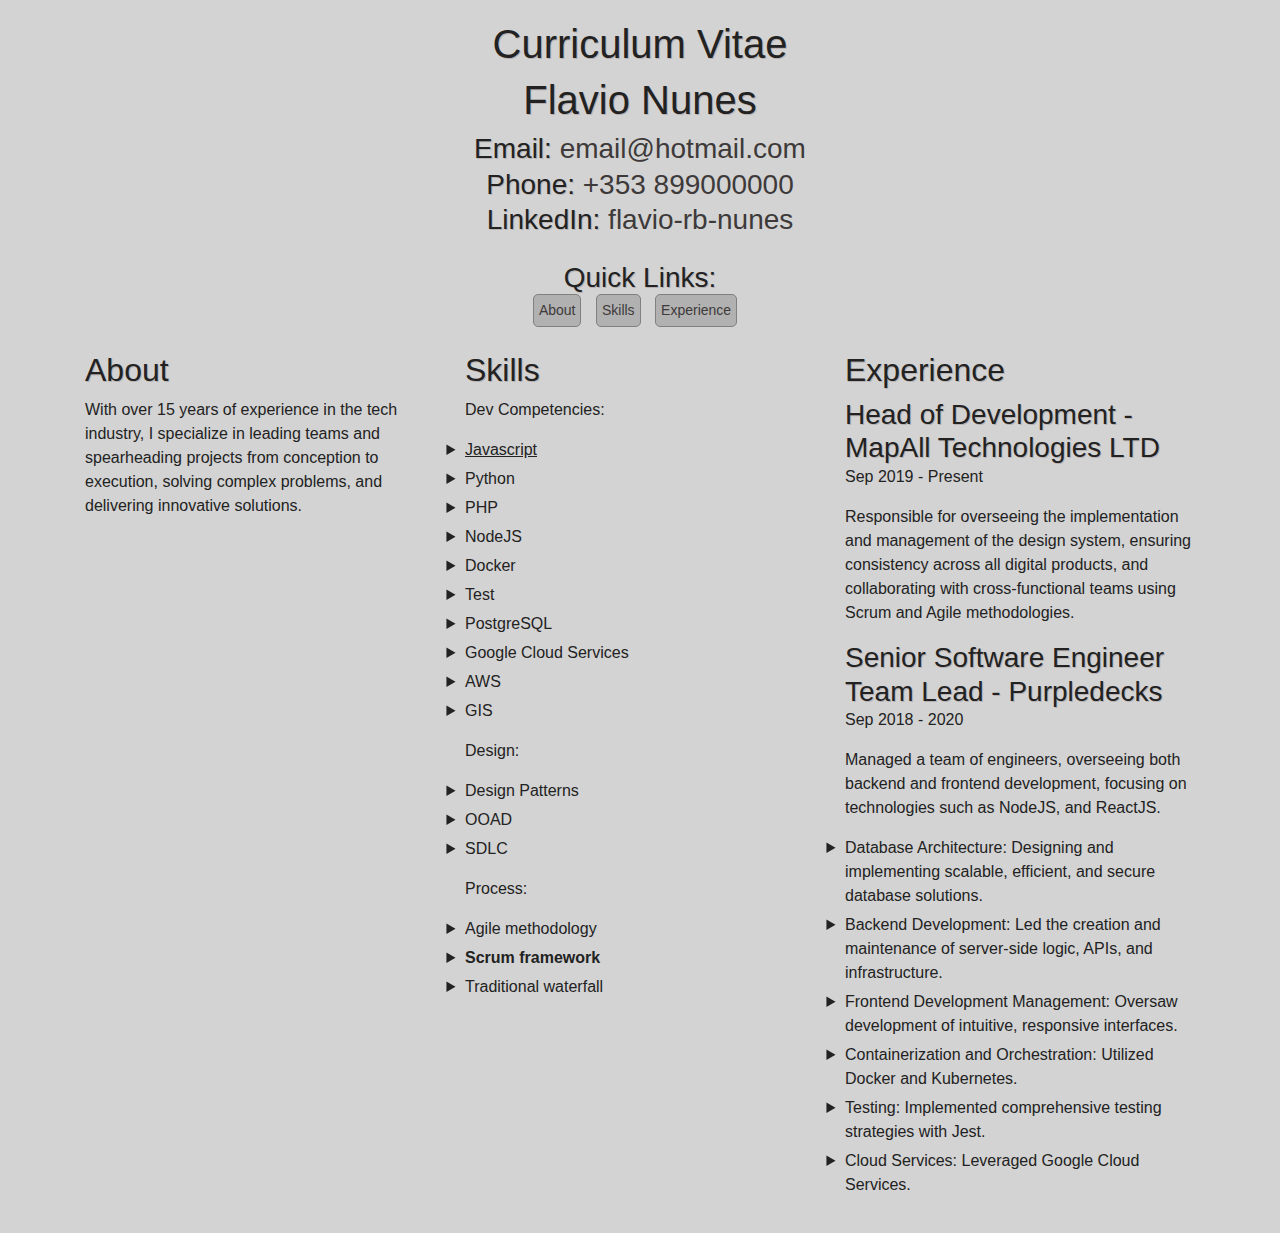
<file: index.html>
<!DOCTYPE html>
<html>

<head>
    <meta charset="UTF-8">
    <meta name="viewport" content="width=device-width, initial-scale=1.0">
    <title>Flavio Nunes - Curriculum Vitae</title>
    <link href="https://maxcdn.bootstrapcdn.com/bootstrap/4.5.2/css/bootstrap.min.css" rel="stylesheet">
    <link rel="stylesheet" type="text/css" href="styles.css">
</head>

<body>
    <div class="container">
        <div class="text-center mb-4">
            <h1 class="st-cv">Curriculum Vitae</h1>
            <h1>Flavio Nunes</h1>
            <h3>Email: <span>email@hotmail.com</span></h3>
            <h3>Phone: <span>+353 899000000</span></h3>
            <h3>LinkedIn: <a href="https://www.linkedin.com/in/flavio-rb-nunes/">flavio-rb-nunes</a></h3>
        </div>

        <div class="text-center mb-4">
            <h3>Quick Links:</h3>
            <a class="st-quick-button btn btn-secondary" href="#about">About</a>
            <a class="st-quick-button btn btn-secondary" href="#skills">Skills</a>
            <a class="st-quick-button btn btn-secondary" href="#xp">Experience</a>
        </div>

        <div class="row">
            <div class="col-md-4" id="about">
                <h2>About</h2>
                <p>With over 15 years of experience in the tech industry, I specialize in leading teams and spearheading
                    projects from conception to execution, solving complex problems, and delivering innovative solutions.
                </p>
            </div>

            <div class="col-md-4" id="skills">
                <h2>Skills</h2>
                <p>Dev Competencies:</p>
                <ul class="st-list">
                    <li class="st-underline">Javascript</li>
                    <li>Python</li>
                    <li>PHP</li>
                    <li>NodeJS</li>
                    <li>Docker</li>
                    <li>Test</li>
                    <li>PostgreSQL</li>
                    <li>Google Cloud Services</li>
                    <li>AWS</li>
                    <li>GIS</li>
                </ul>
                <p>Design:</p>
                <ul>
                    <li>Design Patterns</li>
                    <li>OOAD</li>
                    <li>SDLC</li>
                </ul>
                <p>Process:</p>
                <ul>
                    <li>Agile methodology</li>
                    <li><b>Scrum framework</b></li>
                    <li>Traditional waterfall</li>
                </ul>
            </div>

            <div class="col-md-4" id="xp">
                <h2>Experience</h2>
                <h3>Head of Development - MapAll Technologies LTD</h3>
                <p>Sep 2019 - Present</p>
                <p>
                    Responsible for overseeing the implementation and management of the design system, ensuring consistency
                    across all digital products, and collaborating with cross-functional teams using Scrum and Agile methodologies.
                </p>

                <h3>Senior Software Engineer Team Lead - Purpledecks</h3>
                <p>Sep 2018 - 2020</p>
                <p>
                    Managed a team of engineers, overseeing both backend and frontend development, focusing on technologies
                    such as NodeJS, and ReactJS.
                </p>
                <ul>
                    <li>Database Architecture: Designing and implementing scalable, efficient, and secure database solutions.</li>
                    <li>Backend Development: Led the creation and maintenance of server-side logic, APIs, and infrastructure.</li>
                    <li>Frontend Development Management: Oversaw development of intuitive, responsive interfaces.</li>
                    <li>Containerization and Orchestration: Utilized Docker and Kubernetes.</li>
                    <li>Testing: Implemented comprehensive testing strategies with Jest.</li>
                    <li>Cloud Services: Leveraged Google Cloud Services.</li>
                </ul>
            </div>
        </div>
    </div>
</body>

</html>
</file>
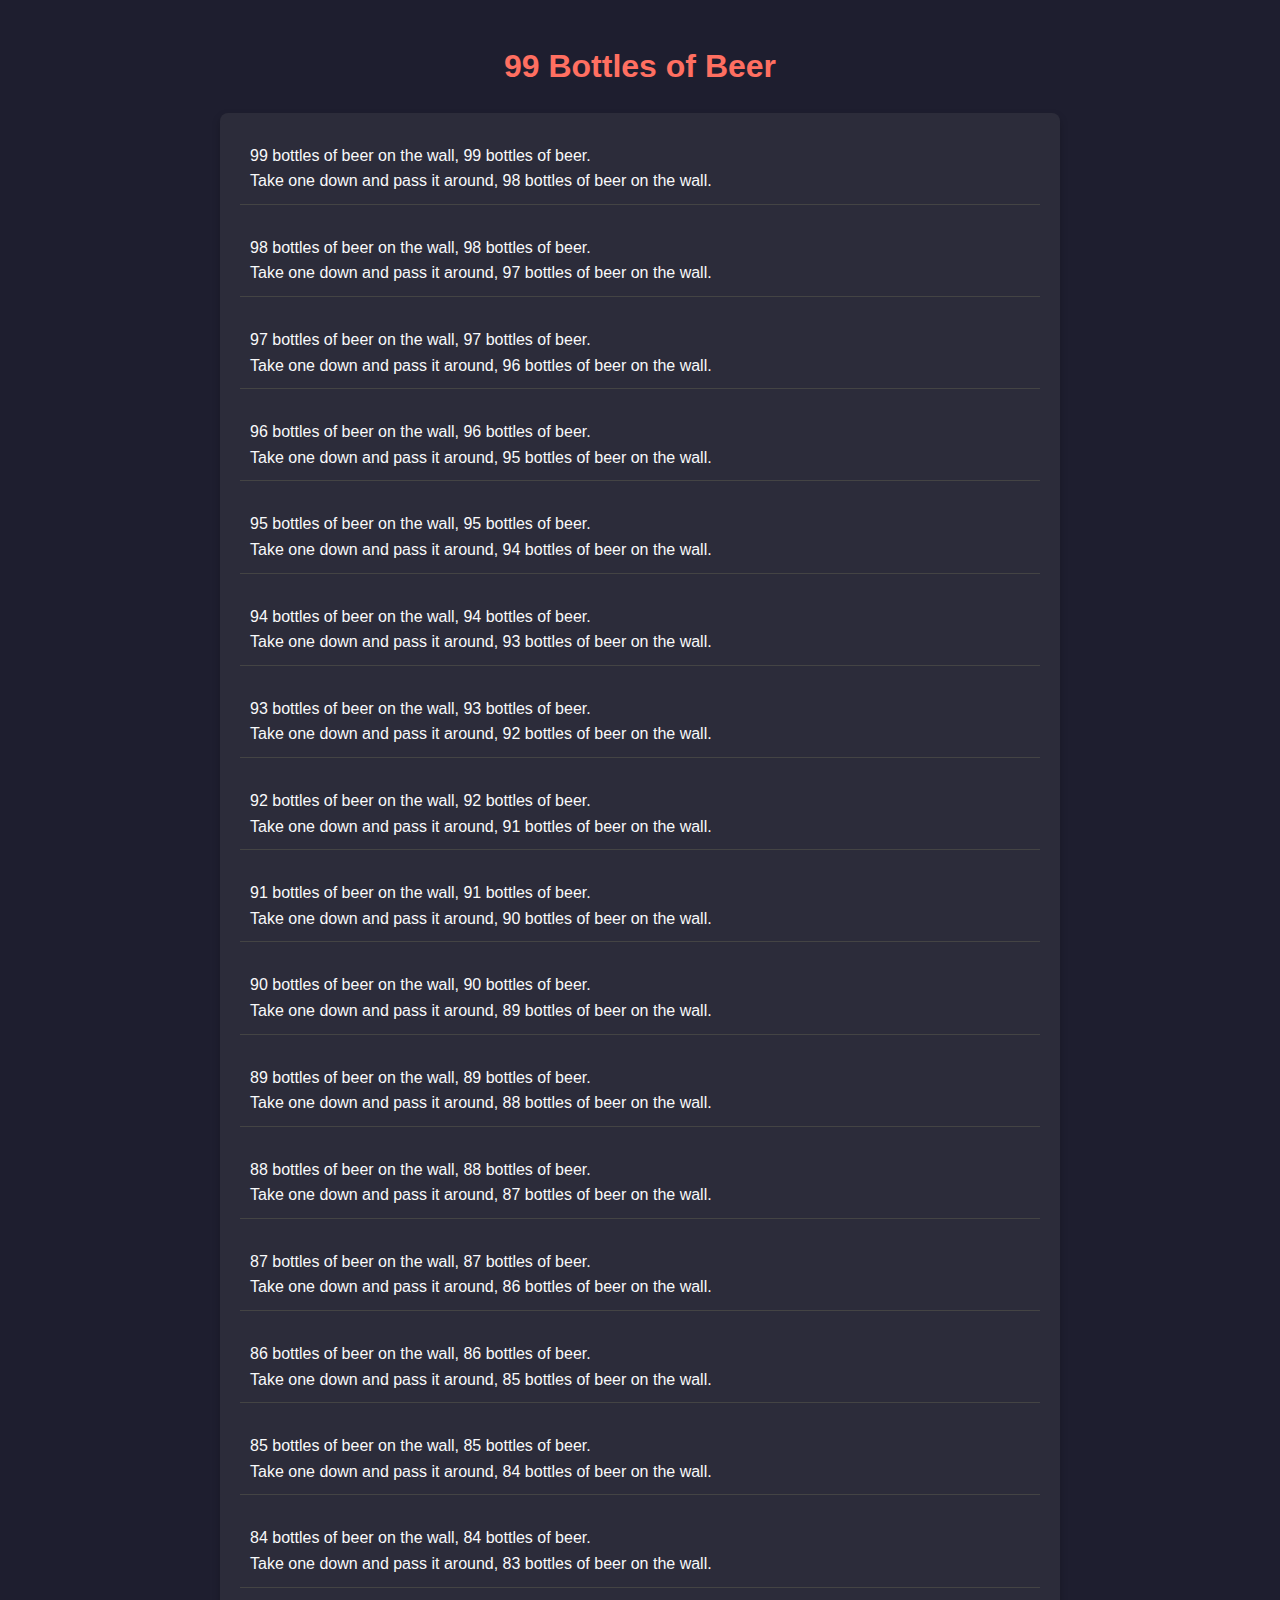
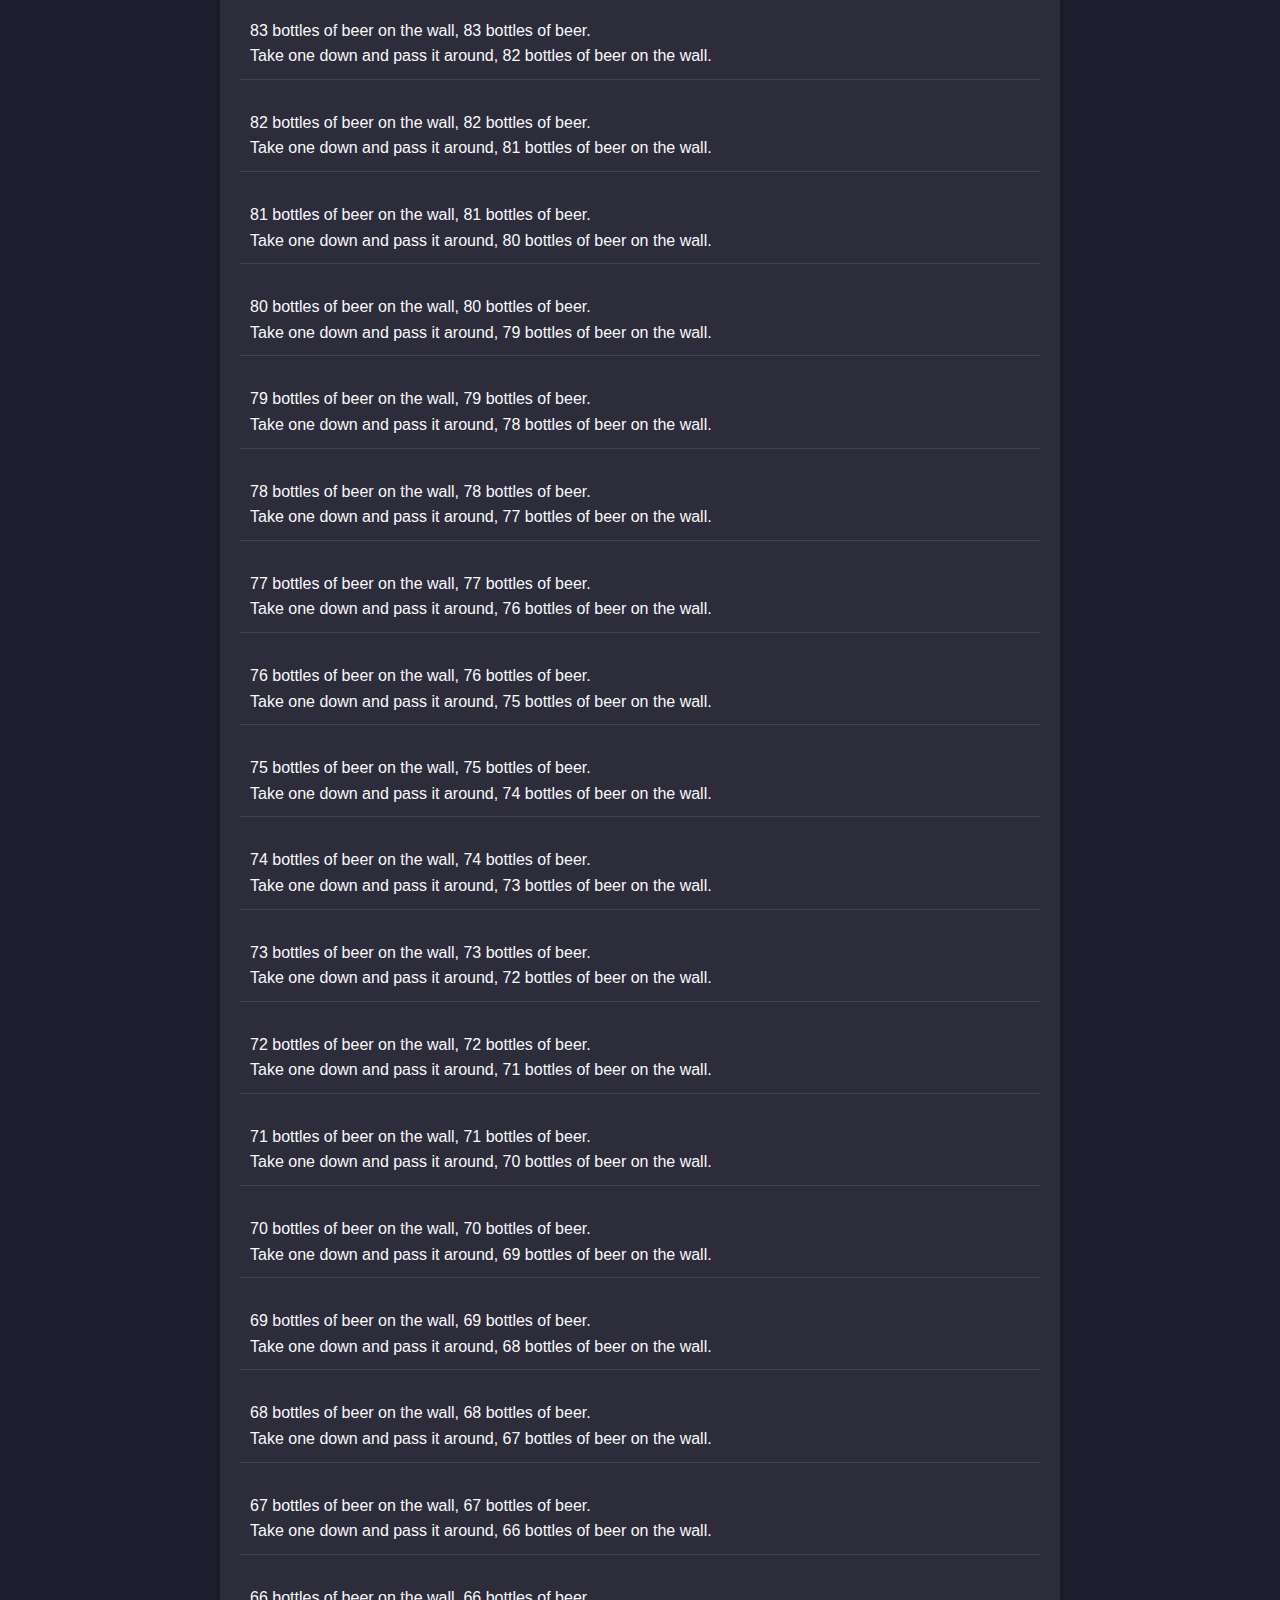
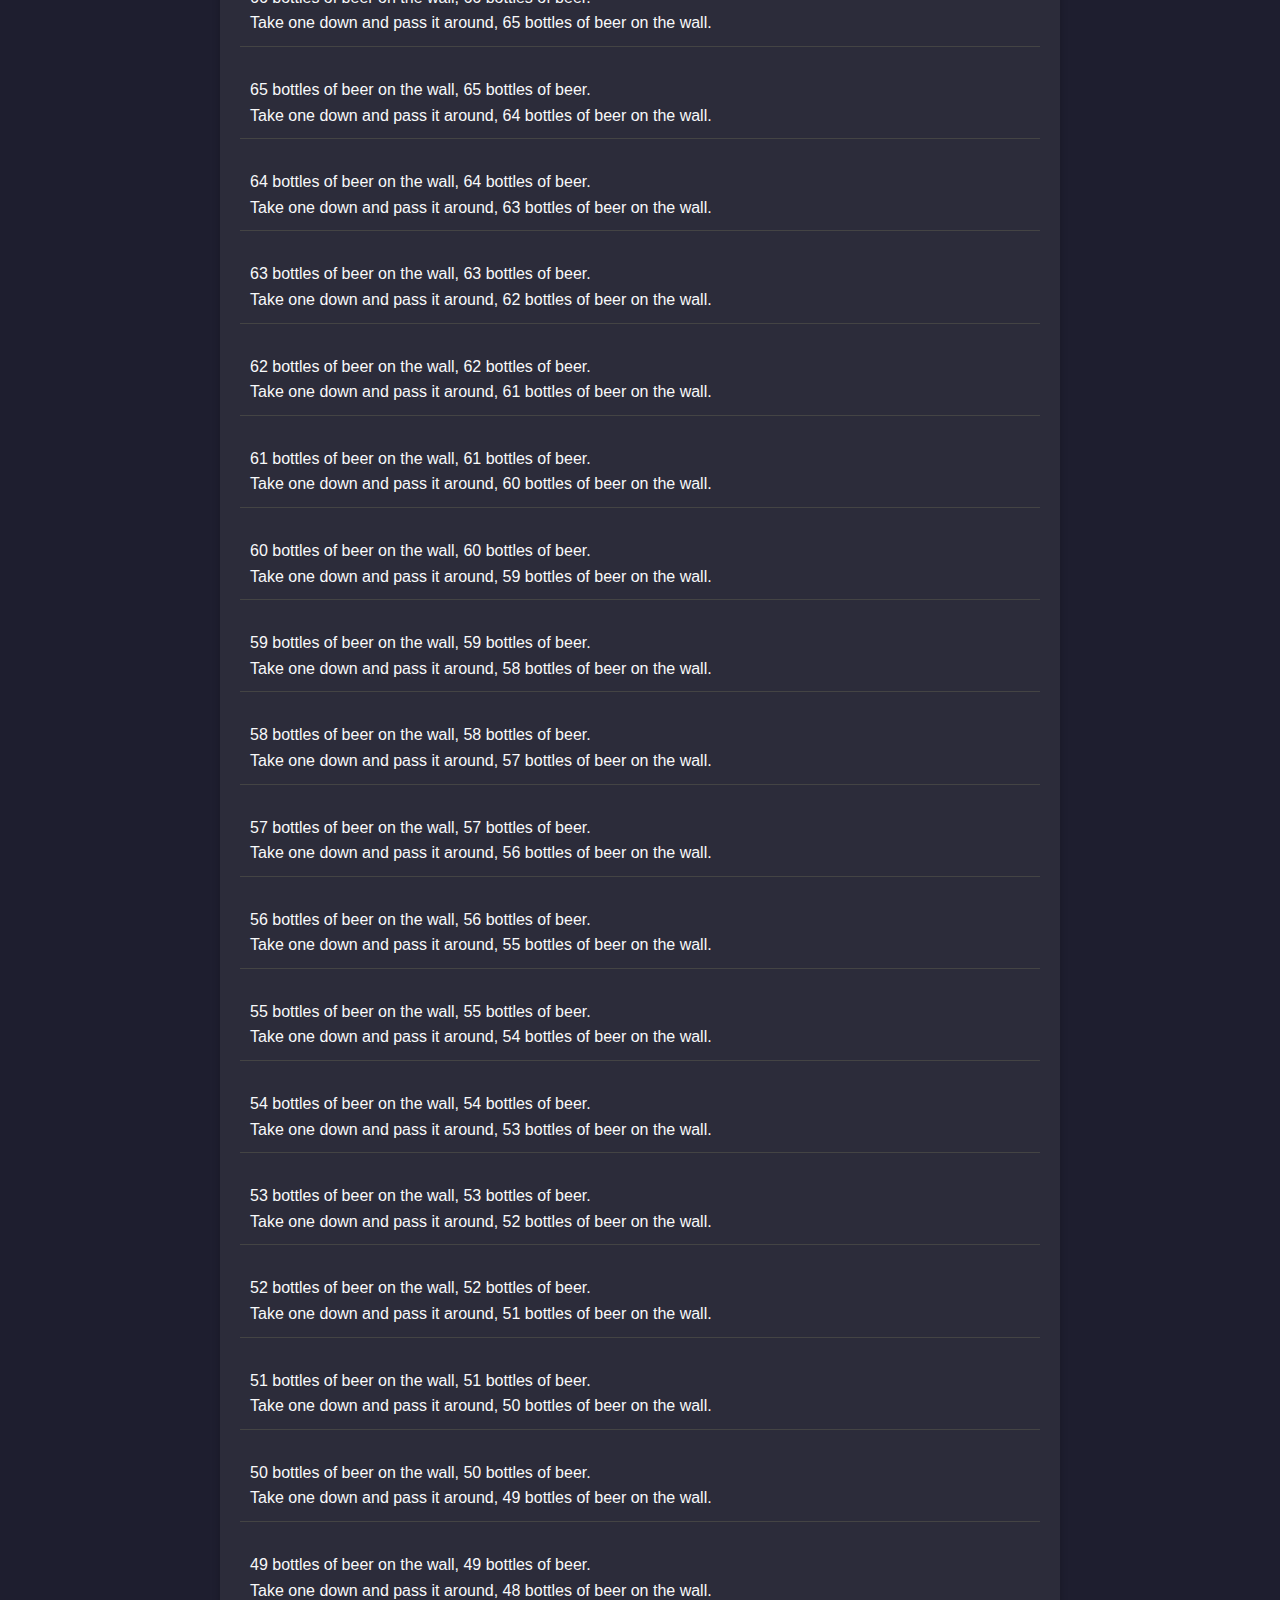
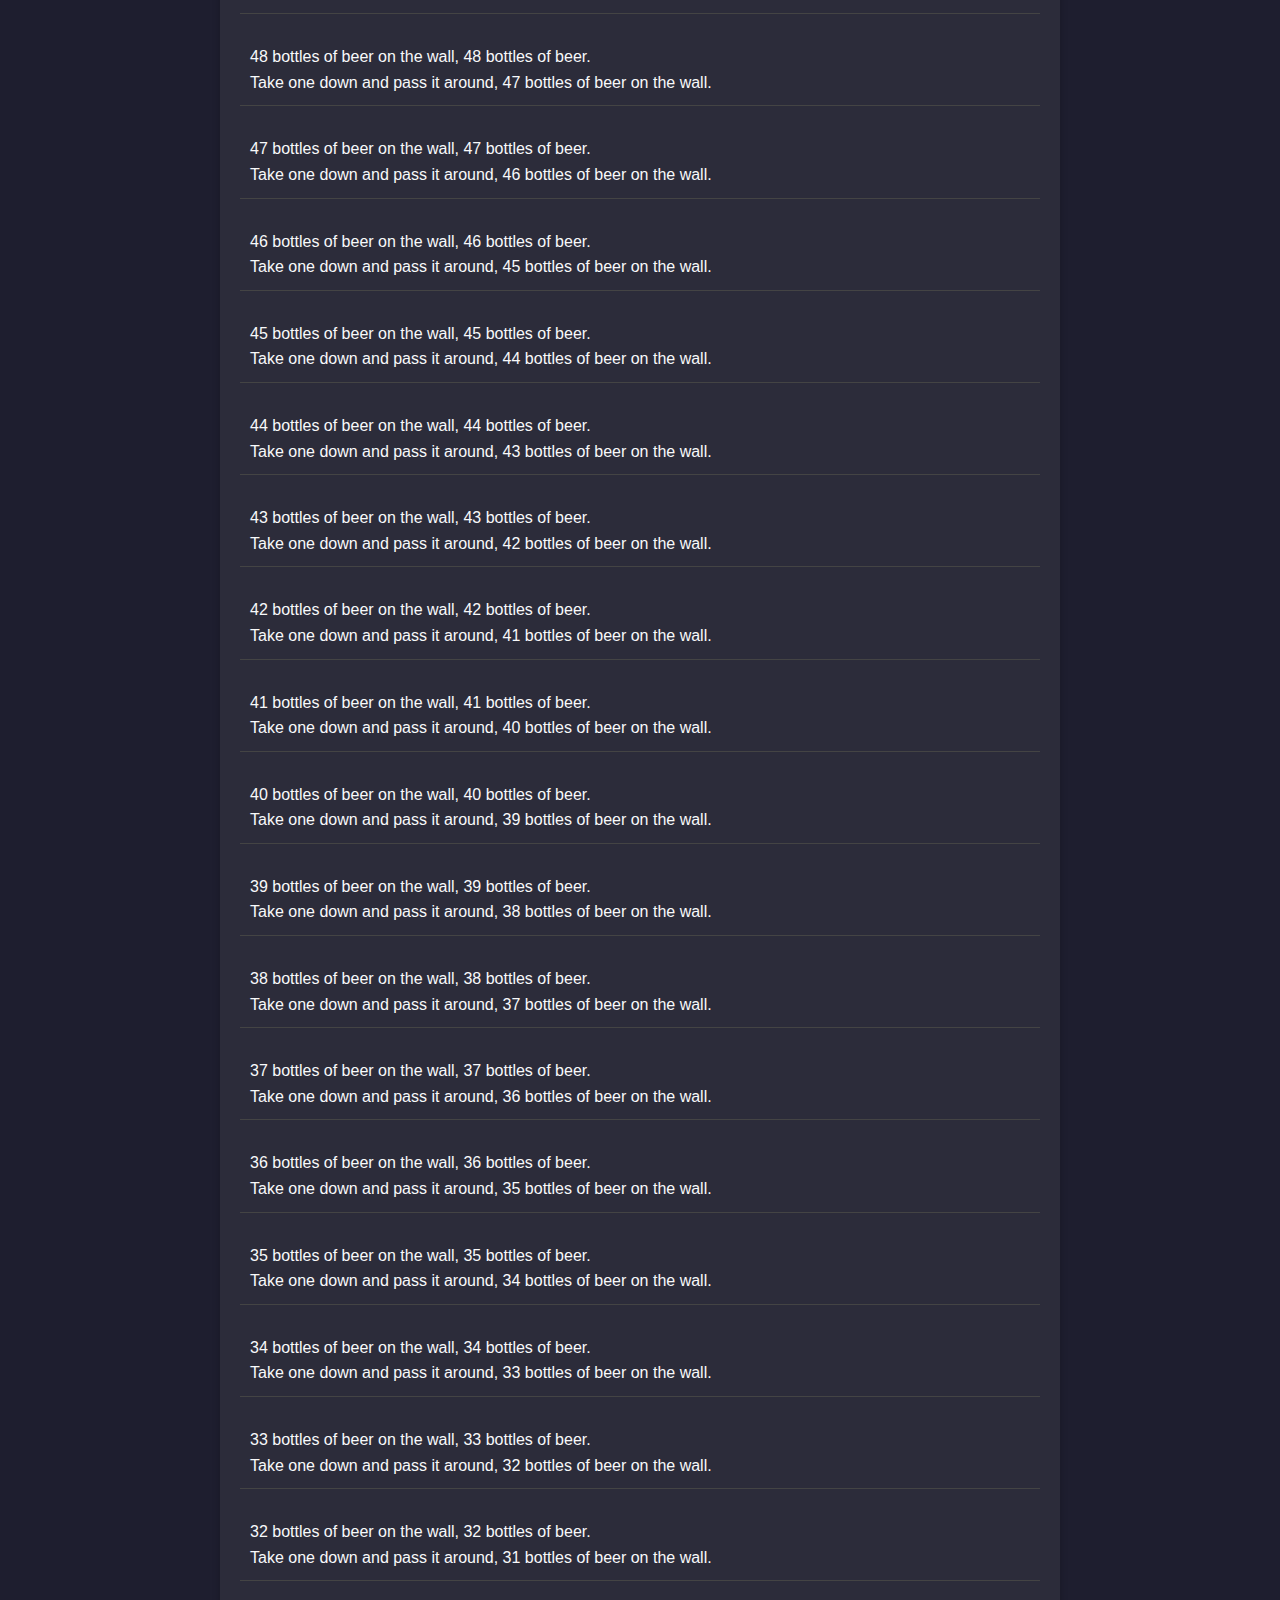
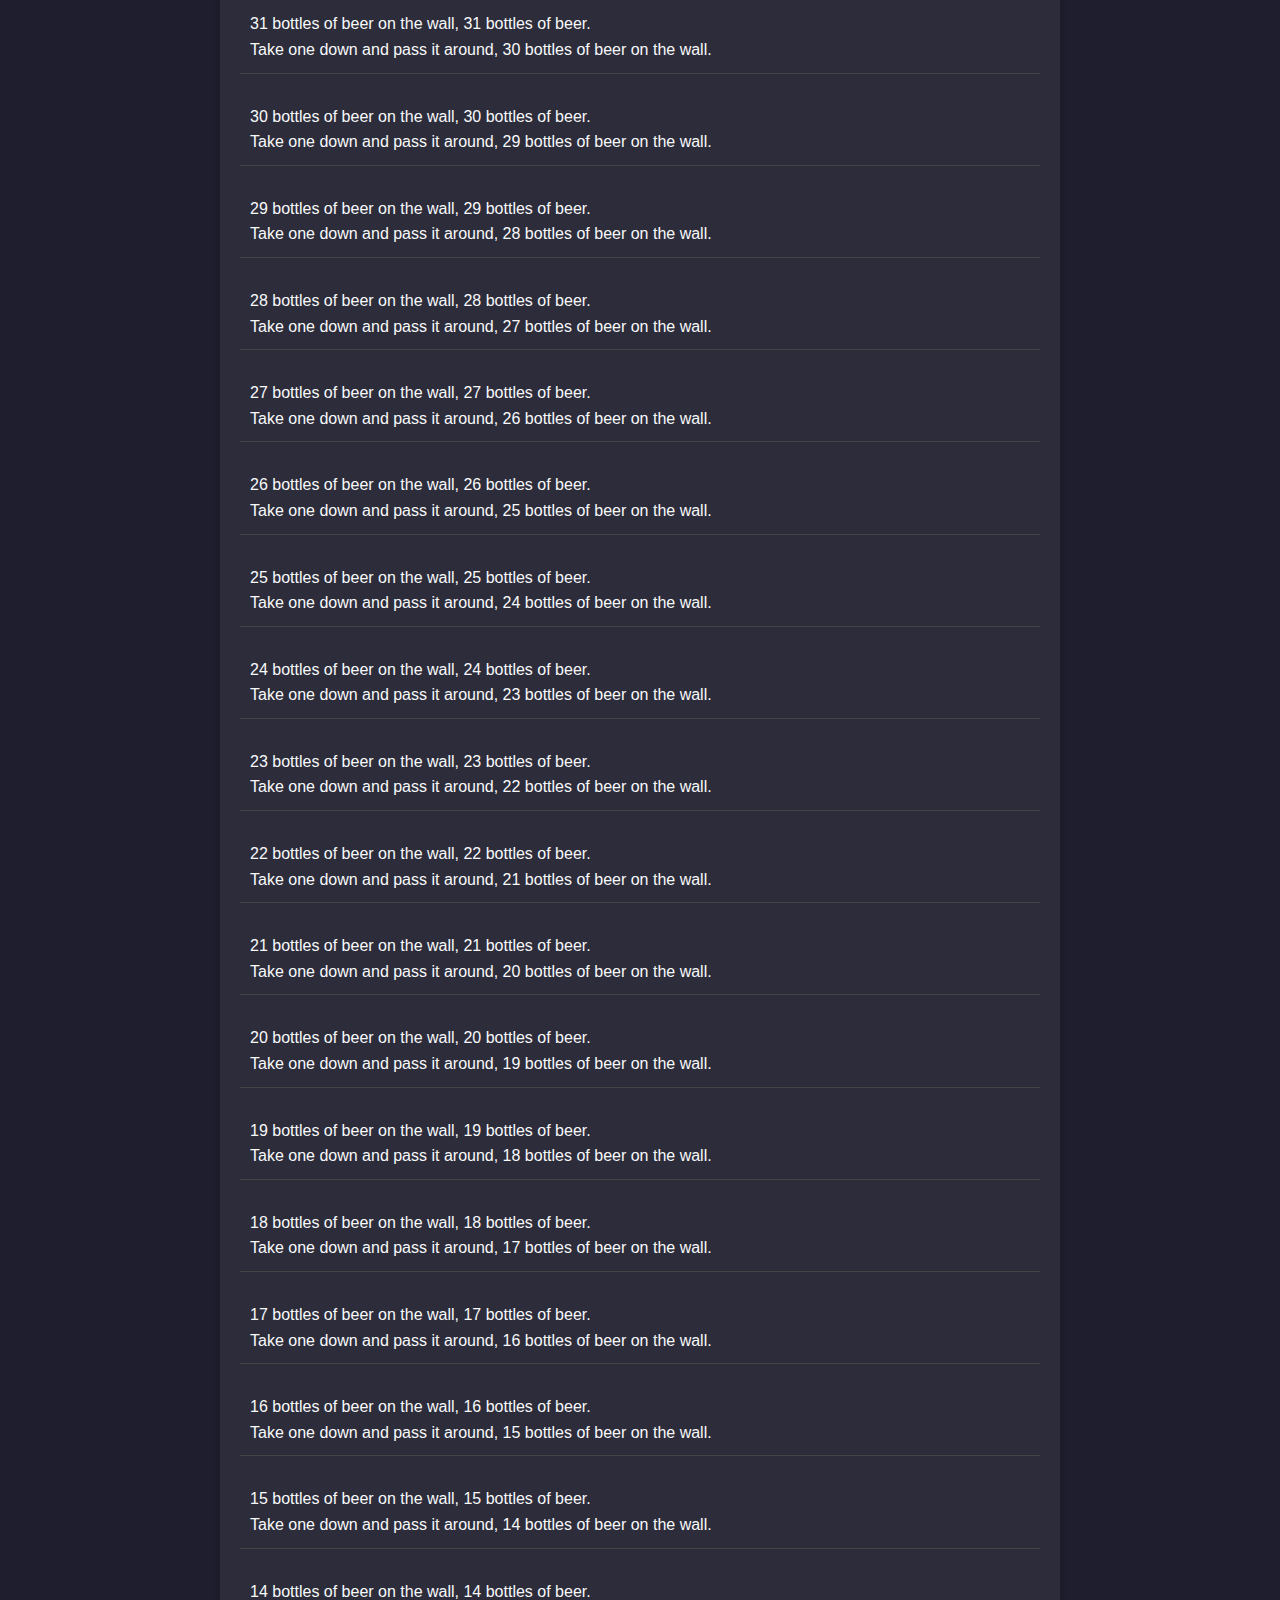
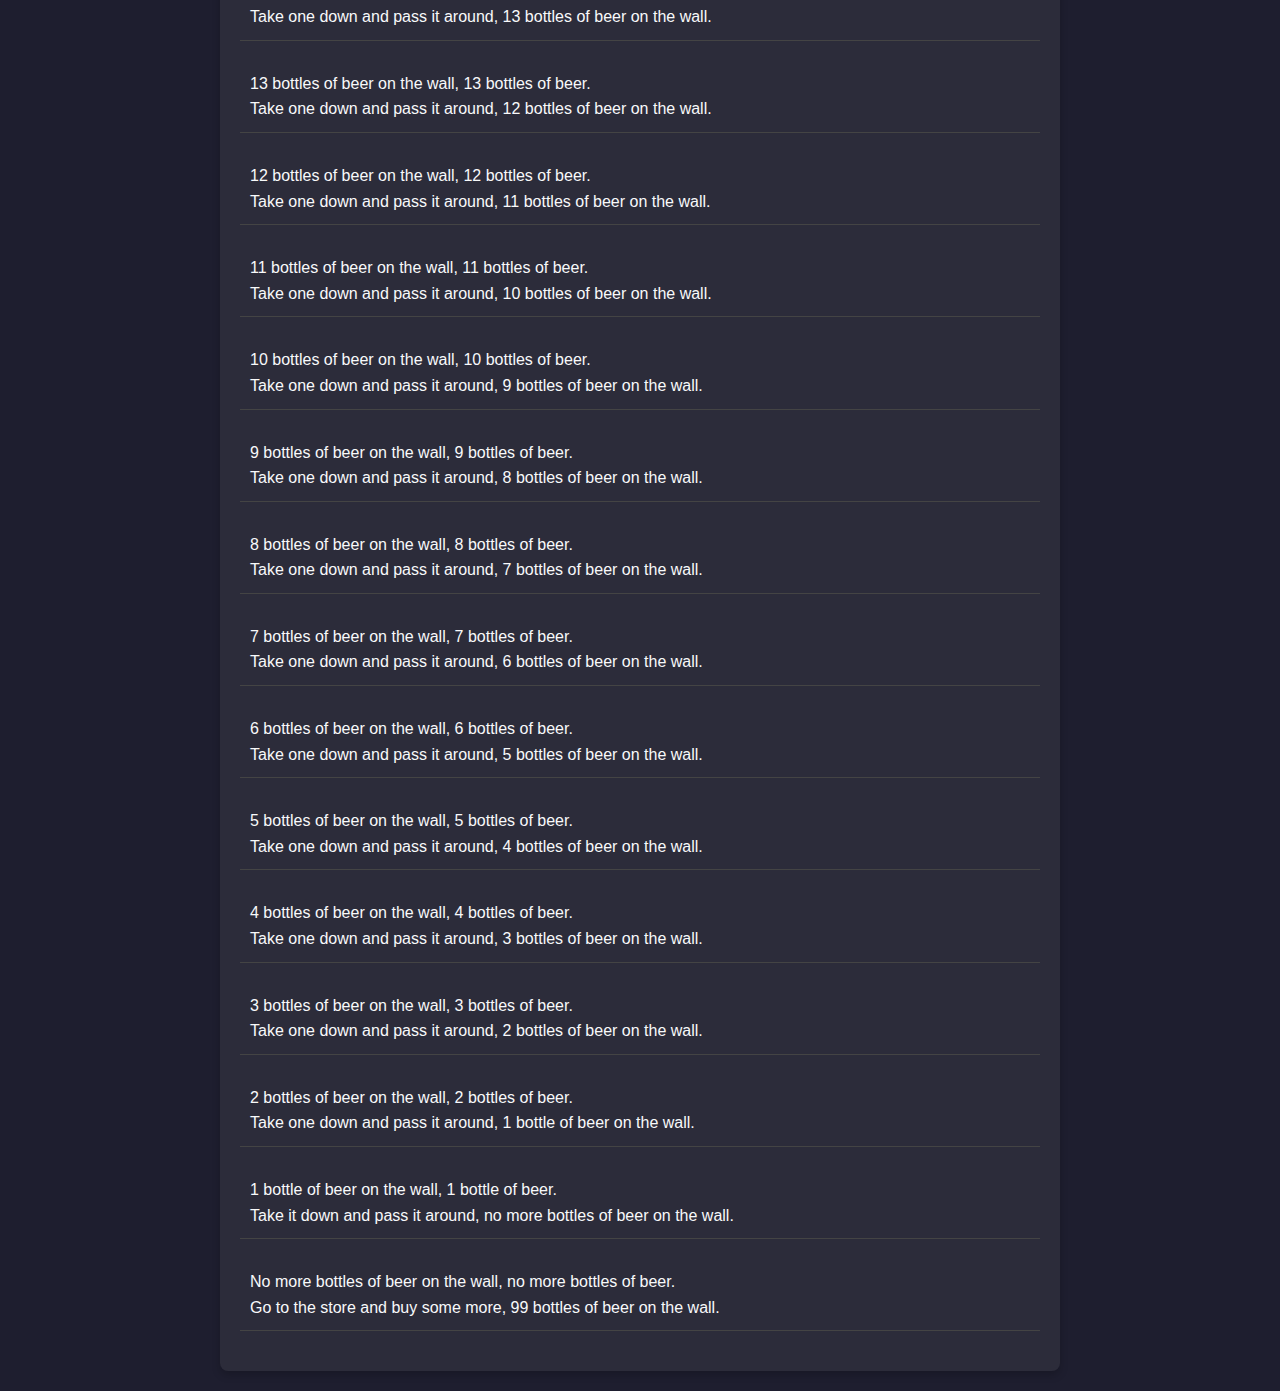
<file: week9/beers/index.html>
<!DOCTYPE html>
<html lang="en">

<head>
  <meta charset="UTF-8">
  <meta name="viewport" content="width=device-width, initial-scale=1.0">
  <title>Week 9 LAB - 99 Bottles of Beer</title>
  <link rel="stylesheet" href="styles.css">
</head>

<body>
  <h1>99 Bottles of Beer</h1>
  <div class="lyrics" id="lyrics"></div>
  <script src="script.js"></script>
</body>

</html>
</file>
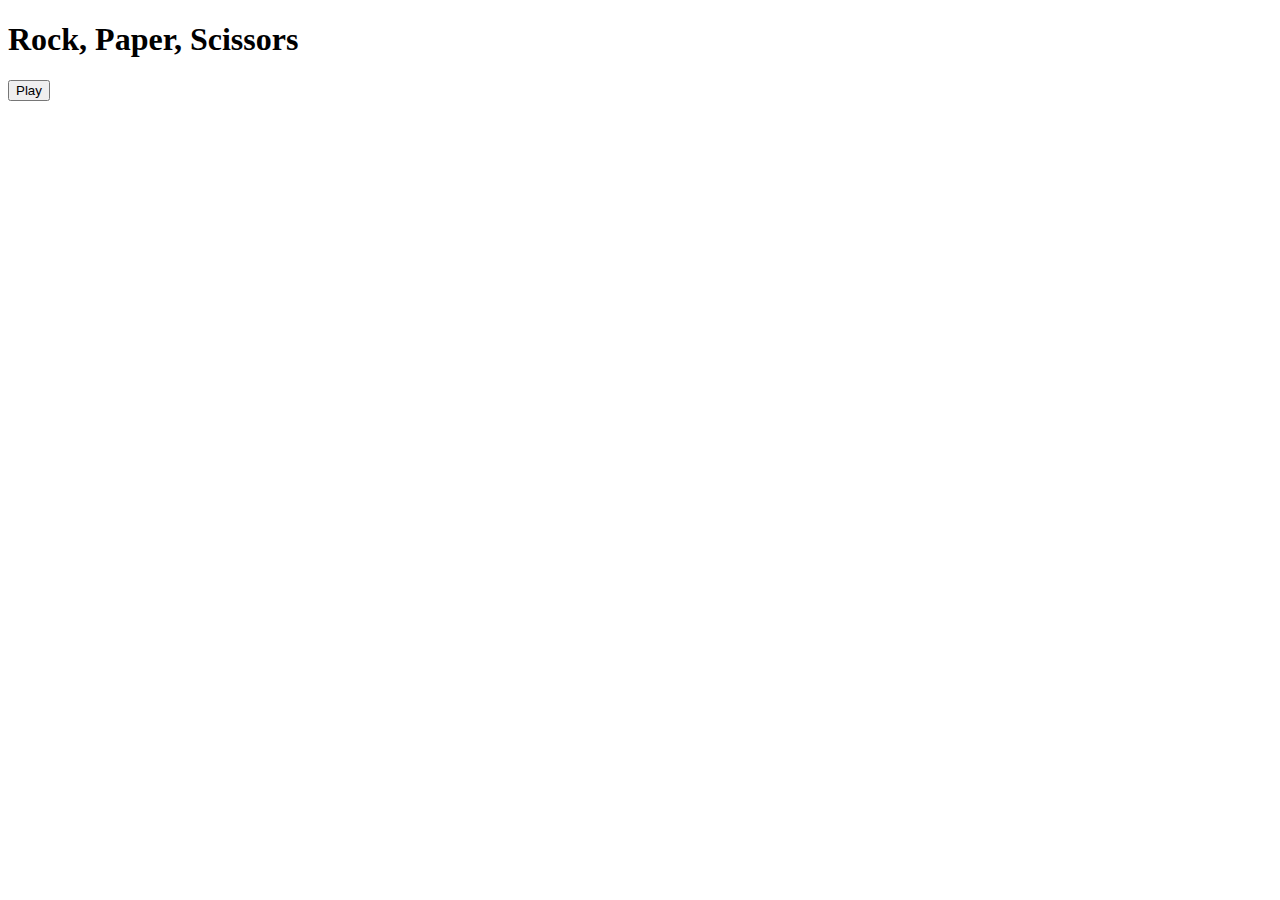
<file: game.html>
<!DOCTYPE html>
<html lang="en">

<head>
  <meta charset="UTF-8">
  <meta name="viewport" content="width=device-width, initial-scale=1.0">
  <title>Week 8 LAB - Rock, Paper, Scissors Game</title>
</head>

<body>
  <h1>Rock, Paper, Scissors</h1>
  <button onclick="playGame()">Play</button>
  <script>
    function playGame() {
      var userChoice = prompt("Enter rock, paper, or scissors:").toLowerCase();
      var choices = ["rock", "paper", "scissors"];
      var gameChoice = choices[Math.floor(Math.random() * 3)];

      if (userChoice !== "rock" && userChoice !== "paper" && userChoice !== "scissors") {
        alert("Invalid choice. Please enter rock, paper, or scissors.");
        return;
      }

      alert("Computer chose: " + gameChoice);

      if (userChoice === gameChoice) alert("It's a tie!");
      else if (userChoice === "rock")
        if (gameChoice === "scissors") alert("You win! Rock beats scissors.");
        else alert("You lose! Paper beats rock.");

      else if (userChoice === "paper")
        if (gameChoice === "rock") alert("You win! Paper beats rock.");
        else alert("You lose! Scissors beat paper.");

      else if (userChoice === "scissors")
        if (gameChoice === "paper") alert("You win! Scissors beat paper.");
        else alert("You lose! Rock beats scissors.");

    }
  </script>
</body>

</html>
</file>
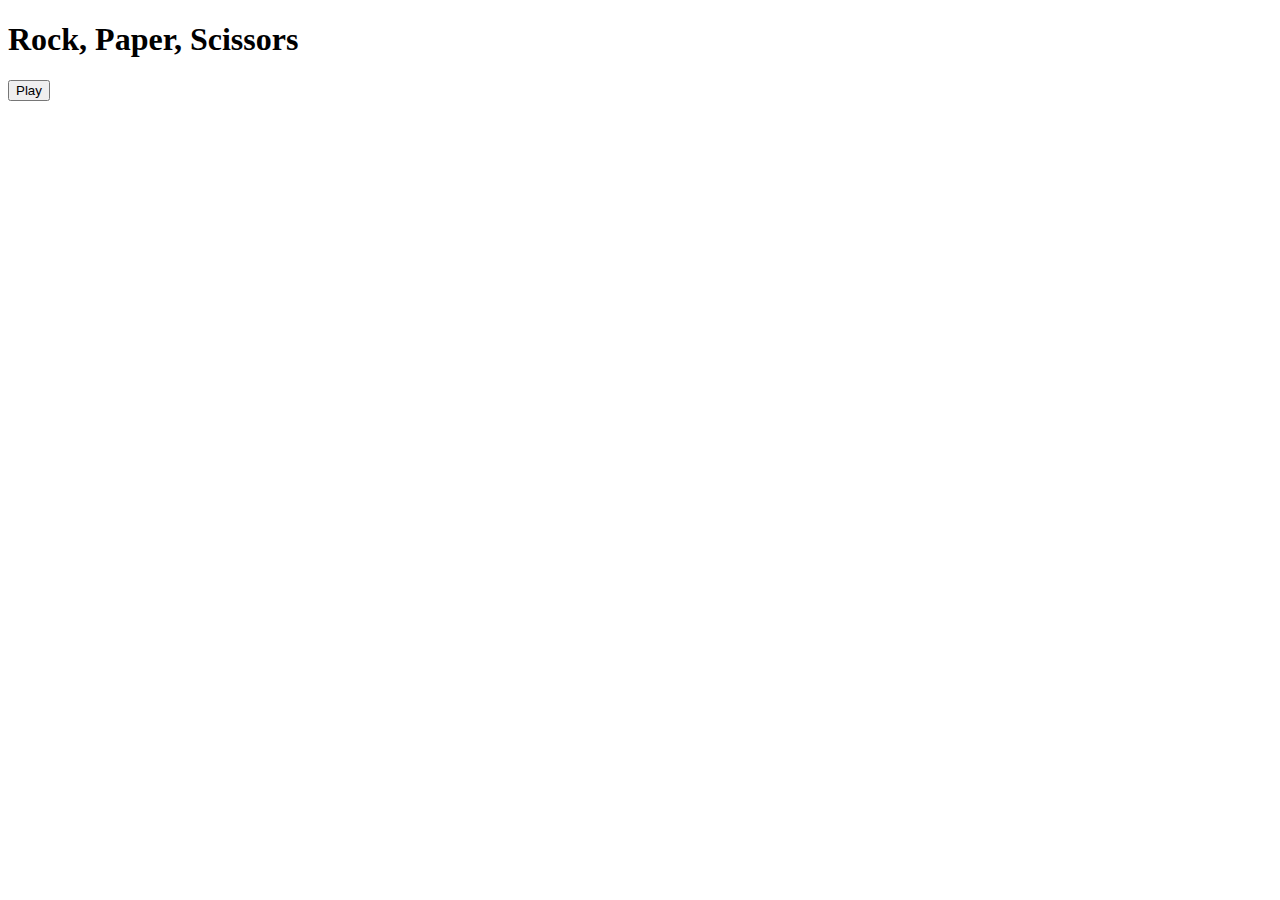
<file: week10/game.html>
<!DOCTYPE html>
<html lang="en">

<head>
  <meta charset="UTF-8">
  <meta name="viewport" content="width=device-width, initial-scale=1.0">
  <title>Week 9 LAB - Rock, Paper, Scissors Game</title>
</head>

<body>
  <h1>Rock, Paper, Scissors</h1>
  <button onclick="playGame()">Play</button>
  <script>
    function playGame() {
      let choices = ["rock", "paper", "scissors"];
      let userGuesses = [];
      let rounds = 0;

      while (rounds < 5) {
        let userChoice = prompt("Round " + (rounds + 1) + ": Rock, paper, or scissors?").toLowerCase();
        if (!choices.includes(userChoice)) {
          alert("Invalid choice!");
          continue;
        }

        userGuesses.push(userChoice);

        // Computer's guess changes each time
        let computerChoice = choices[Math.floor(Math.random() * choices.length)];
        alert("Computer chose: " + computerChoice);

        if (userChoice === computerChoice) {
          alert("It's a tie!");
        } else if (
          (userChoice === "rock" && computerChoice === "scissors") ||
          (userChoice === "paper" && computerChoice === "rock") ||
          (userChoice === "scissors" && computerChoice === "paper")
        ) {
          alert("You win! " + userChoice + " beats " + computerChoice + ".");
          break; // Stop the game if the user wins
        } else {
          alert("You lose! " + computerChoice + " beats " + userChoice + ".");
        }
        rounds++;
      }

      alert("Game over! Your choices were: " + userGuesses.join(", "));
    }
  </script>
</body>

</html>
</file>
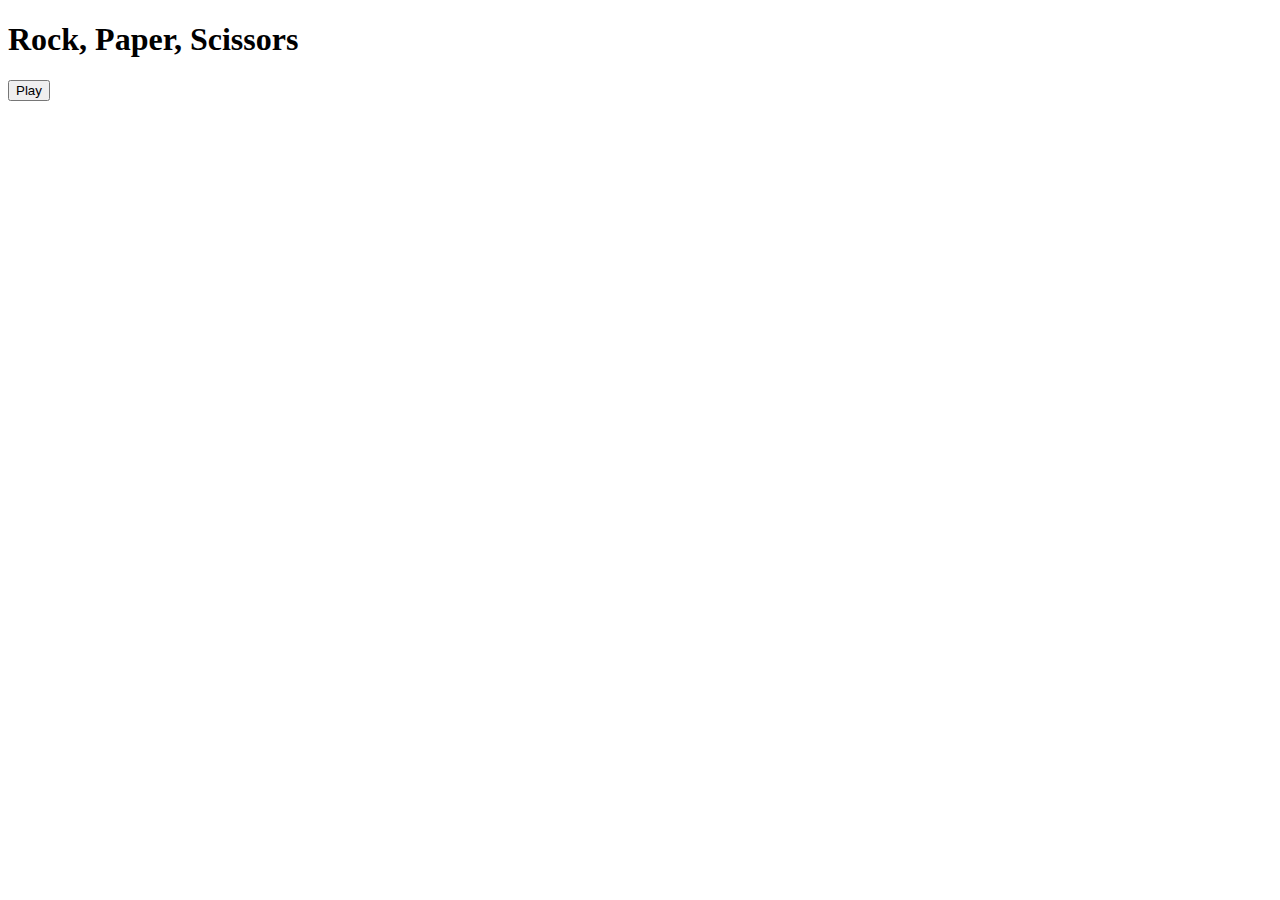
<file: week9/game.html>
<!DOCTYPE html>
<html lang="en">

<head>
  <meta charset="UTF-8">
  <meta name="viewport" content="width=device-width, initial-scale=1.0">
  <title>Week 9 LAB - Rock, Paper, Scissors Game</title>
</head>

<body>
  <h1>Rock, Paper, Scissors</h1>
  <button onclick="playGame()">Play</button>
  <script>
    function playGame() {
      let choices = ["rock", "paper", "scissors"];
      let rounds = 0;

      while (rounds < 3) {
        let userChoice = prompt("Rock, paper, or scissors?").toLowerCase();
        if (!choices.includes(userChoice)) {
          alert("Invalid choice!");
          continue;
        }

        // Computer's guess changes each time
        let computerChoice = choices[(rounds + 1) % choices.length];
        alert("Computer chose: " + computerChoice);

        if (userChoice === computerChoice) alert("It's a tie!");
        else if (
          (userChoice === "rock" && computerChoice === "scissors") ||
          (userChoice === "paper" && computerChoice === "rock") ||
          (userChoice === "scissors" && computerChoice === "paper")
        ) {
          alert("You win! " + userChoice + " beats " + computerChoice + ".");
          return; // Stop the game if the user wins
        } else alert("You lose! " + computerChoice + " beats " + userChoice + ".");
        rounds++;
      }
    }
  </script>
</body>

</html>
</file>
<file: styles.css>
html {
  scroll-behavior: smooth;
}
body {
	background: lightgray;
	font-family: Arial, Helvetica, sans-serif;
	margin: 0;
	padding: 20px;
	box-sizing: border-box;
}

p, h1, h2, h3, h4, h5, ul, li {
	color: rgb(34, 34, 34);
}

h1, h2, h3, h4, h5, h {
	text-shadow: 1px 1px rgb(183, 177, 177);
}

h3 {
	margin: 2px 0px 0px 0px;
} 

span , a:link, a:visited, a:hover, a:active {
	color: rgb(62, 58, 58);
	text-decoration: none;
	text-shadow: none;
}

.st-list, ul {
	list-style-type: disclosure-closed;
	padding-left: 0;
}

.st-list li, ul li {
	margin-bottom: 5px;
}

.st-underline {
	text-decoration: underline;
}

h1.st-cv {
	text-align: center;
	width: 100%;
}

.st-quick-button{
	margin-right: 10px;
	border: solid 1px #827f7f;
	padding: 5px;
	background-color: #b1b1b1;
	border-radius: 5px;
	font-size: 14px;
}
</file>
<file: week9/beers/styles.css>
body {
  font-family: 'Verdana', sans-serif;
  background-color: #1e1e2f;
  color: #f8f9fa;
  line-height: 1.6;
  margin: 0;
  padding: 20px;
}

h1 {
  text-align: center;
  color: #ff6f61;
  margin-bottom: 20px;
}

.lyrics {
  max-width: 800px;
  margin: 0 auto;
  background-color: #2c2c3a;
  padding: 20px;
  border-radius: 8px;
  box-shadow: 0 4px 8px rgba(0, 0, 0, 0.2);
}

.verse {
  margin-bottom: 20px;
  padding: 10px;
  border-bottom: 1px solid #444;
}
</file>
